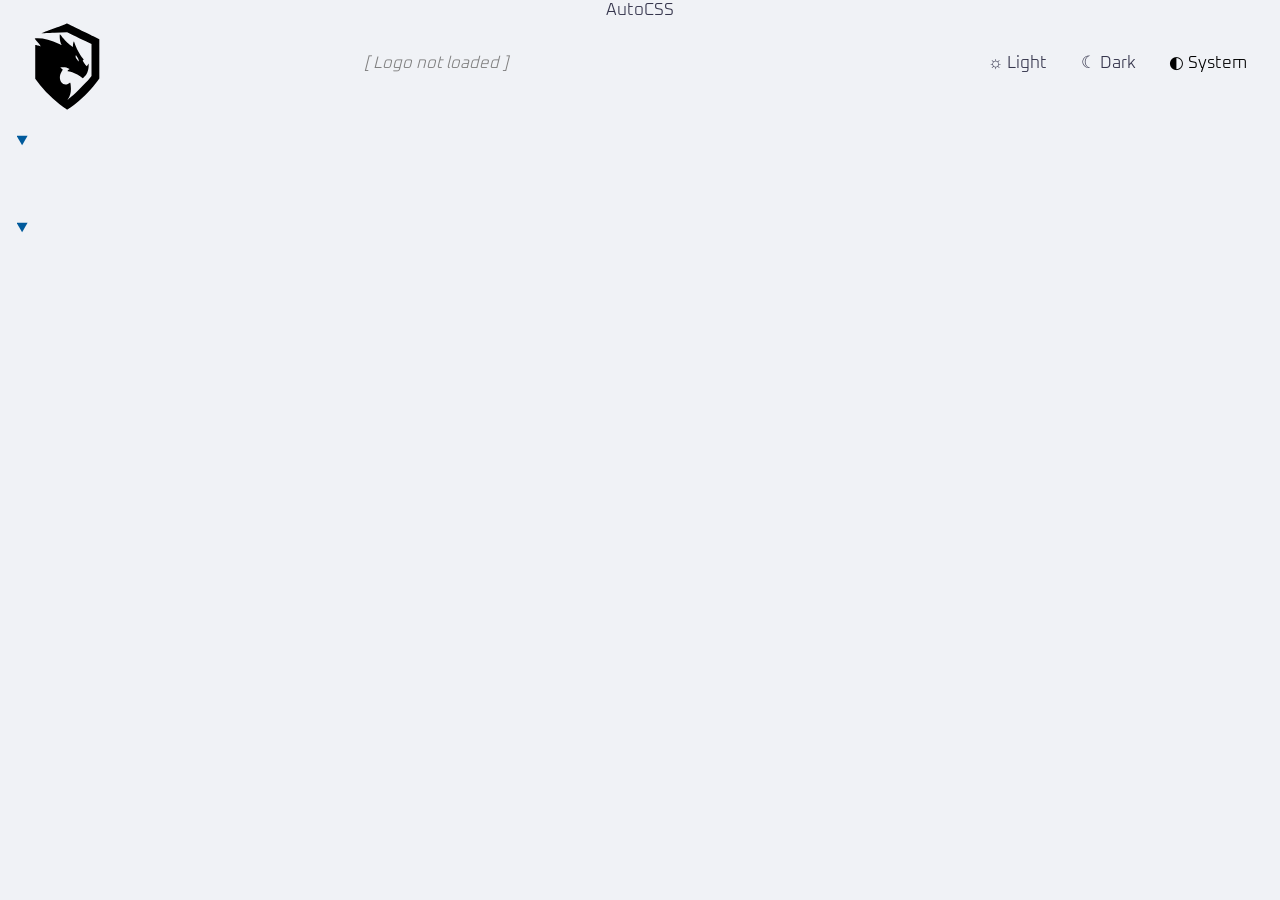
<file: index.html>
<!doctype html>
<html lang="en-us">

<head>
  <meta charset="UTF-8" />
  <meta http-equiv="X-UA-Compatible" content="IE=edge" />
  <meta name="viewport" content="width=device-width, initial-scale=1.0" />
  <meta name="author" content="D7460N" />
  <meta name="description" content="AutoCSS Architecture" />
  <meta name="robots" content="index, archive" />
  <meta name="color-scheme" content="dark light" />
  <link rel="canonical" href="https://autocss.com/" />
  <link rel="icon" type="image/svg+xml" href="./assets/images/brand/logo.svg" />
  <link rel="stylesheet" type="text/css" href="./assets/css/reset.css" />
  <link rel="stylesheet" type="text/css" href="./assets/css/fonts.css" />
  <link rel="stylesheet" type="text/css" href="./assets/css/color-scheme.css" />
  <link rel="stylesheet" type="text/css" href="./assets/css/color-theme-66ccff.css" />
  <!-- TEST (temporary): themes.css commented out to verify the color-scheme.css system-color fallback in light/dark.
       SUPERSEDED by color-theme-66ccff.css above (Phase-2 of the modular color system); themes.css kept for reference.
  <link rel="stylesheet" type="text/css" href="./assets/css/themes.css" />
  -->
  <link rel="stylesheet" type="text/css" href="./assets/css/layout.css" />
  <!-- TEST (temporary): transitions.css commented out for a clean light/dark demonstration.
  <link rel="stylesheet" type="text/css" href="./assets/css/transitions.css" />
  -->
  <link rel="stylesheet" type="text/css" href="./assets/css/inputs.css" />
  <link rel="stylesheet" type="text/css" href="./assets/css/media.css" />
  <link rel="stylesheet" type="text/css" href="./assets/css/typography.css" />
  <link rel="stylesheet" type="text/css" href="./assets/css/scrolling.css" />
  <link rel="stylesheet" type="text/css" href="./assets/css/a11y.css" />
  <link rel="stylesheet" type="text/css" href="./assets/css/forms.css" />
  <link rel="stylesheet" type="text/css" href="./assets/css/fallbacks.css" />
  <link rel="stylesheet" type="text/css" href="./assets/css/loading.css" />
  <title>AutoCSS</title>
</head>

<body>
  <app-container>
    <app-banner>AutoCSS</app-banner>
    <header>
      <app-logo></app-logo>
      <label>
        Layouts
        <input type="checkbox" checked />
      </label>
      <label aria-label="Light color scheme">
        &#9788; Light
        <input type="radio" aria-hidden="true" name="color-scheme" value="light" />
      </label>
      <label aria-label="Dark color scheme">
        &#9790; Dark
        <input type="radio" aria-hidden="true" name="color-scheme" value="dark" />
      </label>
      <label aria-label="System color scheme">
        &#9680; System
        <input type="radio" aria-hidden="true" name="color-scheme" value="system" checked />
      </label>
    </header>
    <nav>
      <details open>
        <summary></summary>
        <section>
          <label><input type="radio" aria-hidden="true" name="nav" /></label>
          <label><input type="radio" aria-hidden="true" name="nav" /></label>
        </section>
      </details>
      <details open>
        <summary></summary>
        <section>
          <label><input type="radio" aria-hidden="true" name="nav" /></label>
          <label><input type="radio" aria-hidden="true" name="nav" /></label>
          <label><input type="radio" aria-hidden="true" name="nav" /></label>
          <label><input type="radio" aria-hidden="true" name="nav" /></label>
          <label><input type="radio" aria-hidden="true" name="nav" /></label>
          <label><input type="radio" aria-hidden="true" name="nav" /></label>
          <label><input type="radio" aria-hidden="true" name="nav" /></label>
          <label><input type="radio" aria-hidden="true" name="nav" /></label>
          <label><input type="radio" aria-hidden="true" name="nav" /></label>
          <label><input type="radio" aria-hidden="true" name="nav" /></label>
        </section>
      </details>
    </nav>
    <main>
      <article>
        <h1></h1>
        <p></p>
        <section></section>
        <label role="button" aria-label="Add new item">
          <input type="checkbox" />
          New Item
          <svg viewBox="0 0 24 24" width="24" height="24" aria-hidden="true" focusable="false">
            <circle cx="12" cy="12" r="10" stroke="currentColor" stroke-width="2" fill="none" />
            <path d="M12 8v8m-4-4h8" stroke="currentColor" stroke-width="2" stroke-linecap="round" />
          </svg>
        </label>
        <hr />
        <input type="search" placeholder="Filter by name..." name="filter" />
        <ul aria-hidden="true">
          <li></li>
        </ul>
        <ul></ul>
      </article>
    </main>
    <aside>
      <h2 aria-live="polite">DETAILS</h2>
      <label role="button" aria-label="Close">
        <input type="checkbox" />
        &#10006;
      </label>
      <form>
        <fieldset></fieldset>
        <p aria-live="polite"></p>
        <small>Note: Ensure all fields are filled correctly before submitting.</small>
        <small>Note: All fields marked with * are required.</small>
        <label role="button" aria-label="Delete">
          Delete
          <input type="checkbox" />
        </label>
        <label role="button" aria-label="Reset">
          Reset
          <input type="checkbox" />
        </label>
        <label role="button" aria-label="Save">
          Save
          <input type="checkbox" />
        </label>
      </form>
    </aside>
    <footer>
      <app-legal></app-legal>
      <app-version></app-version>
    </footer>
    <app-banner></app-banner>
  </app-container>
  <!-- Content-level element pool (inert): non-tabular records clone real
       semantic elements from here by tag name; see inject.injectContentBlocks. -->
  <template><h1></h1><h2></h2><h3></h3><p></p><blockquote></blockquote></template>
  <script type="module" src="./assets/js/app.js"></script>
</body>

</html>
</file>
<file: assets/css/fonts.css>
@layer fonts {

/* MARK: FONTS
   Self-hosted Oxanium (zero third-party dependency).
   Static weights 200–800; paths relative to /assets/css/.
*/

@font-face {
  font-family: 'Oxanium-extra-light';
  src: url('../fonts/oxanium/Oxanium-ExtraLight.woff2') format('woff2'),
    url('../fonts/oxanium/Oxanium-ExtraLight.woff') format('woff'),
    url('../fonts/oxanium/Oxanium-ExtraLight.ttf') format('truetype');
  font-weight: 200;
  font-style: normal;
  font-display: swap;
}

@font-face {
  font-family: 'Oxanium-light';
  src: url('../fonts/oxanium/Oxanium-Light.woff2') format('woff2'),
    url('../fonts/oxanium/Oxanium-Light.woff') format('woff'),
    url('../fonts/oxanium/Oxanium-Light.ttf') format('truetype');
  font-weight: 300;
  font-style: normal;
  font-display: swap;
}

@font-face {
  font-family: 'Oxanium-regular';
  src: url('../fonts/oxanium/Oxanium-Regular.woff2') format('woff2'),
    url('../fonts/oxanium/Oxanium-Regular.woff') format('woff'),
    url('../fonts/oxanium/Oxanium-Regular.ttf') format('truetype');
  font-weight: 400;
  font-style: normal;
  font-display: swap;
}

@font-face {
  font-family: 'Oxanium-Medium';
  src: url('../fonts/oxanium/Oxanium-Medium.woff2') format('woff2'),
    url('../fonts/oxanium/Oxanium-Medium.woff') format('woff'),
    url('../fonts/oxanium/Oxanium-Medium.ttf') format('truetype');
  font-weight: 500;
  font-style: normal;
  font-display: swap;
}

@font-face {
  font-family: 'Oxanium-SemiBold';
  src: url('../fonts/oxanium/Oxanium-SemiBold.woff2') format('woff2'),
    url('../fonts/oxanium/Oxanium-SemiBold.woff') format('woff'),
    url('../fonts/oxanium/Oxanium-SemiBold.ttf') format('truetype');
  font-weight: 600;
  font-style: normal;
  font-display: swap;
}

@font-face {
  font-family: 'Oxanium-Bold';
  src: url('../fonts/oxanium/Oxanium-Bold.woff2') format('woff2'),
    url('../fonts/oxanium/Oxanium-Bold.woff') format('woff'),
    url('../fonts/oxanium/Oxanium-Bold.ttf') format('truetype');
  font-weight: 700;
  font-style: normal;
  font-display: swap;
}

@font-face {
  font-family: 'Oxanium-ExtraBold';
  src: url('../fonts/oxanium/Oxanium-ExtraBold.woff2') format('woff2'),
    url('../fonts/oxanium/Oxanium-ExtraBold.woff') format('woff'),
    url('../fonts/oxanium/Oxanium-ExtraBold.ttf') format('truetype');
  font-weight: 800;
  font-style: normal;
  font-display: swap;
}

} /* @layer fonts */
</file>
<file: assets/css/color-scheme.css>
/* MARK: COLOR-SCHEME — light/dark + system-adaptation GOVERNOR (modular color system, Part 1 of 2)

   Dependency-free, copy/paste-able, drop-in-anywhere. Link this ONE file in
   <head> and — with NO other CSS/JS — the page renders correctly in light,
   dark, high-contrast, forced-colors, and reduced-transparency, driven by the
   user's system/browser preferences. No id/class/data-* hooks; the only HTML
   touchpoints are the <link> and the <meta name="color-scheme">.

   It exposes a semantic fg/bg variable contract whose defaults are CSS SYSTEM
   COLORS, so a theme-less drop-in still looks right. Part 2 (color-theme-*.css)
   REASSIGNS the SAME variable names with a palette via light-dark(); Part 1 is
   palette-independent.

   @layer order (Rule 29): `color-scheme` (this file) is declared BEFORE
   `color-theme`, so a later color-theme-*.css layer (Part 2) overrides these
   system-color defaults, and any UNLAYERED author rule overrides both. Future
   developers can therefore override what this system does by default with no
   specificity fight and no hooks.

   NOTE (autocss migration, a LATER step — not this file's concern): while the
   existing themes.css is still present and UNLAYERED, its palette/`color-scheme`
   win over this layer, so adding this file does not change the app's look yet.
   The themes.css split + the index.html control + the JS persistence are
   separate steps.
*/

@layer color-scheme, color-theme;

@layer color-scheme {

  /* MARK: GOVERNOR
     Rule 19: the SYSTEM drives the scheme by default. Both light-dark() and CSS
     system colors key off `color-scheme`, so this single declaration makes the
     whole page follow the OS light/dark setting. Do NOT hard-default to dark.
  */
  :root {
    color-scheme: light dark;
  }

  /* MARK: COLOR-SCHEME CONTROL — absolute Light / Dark / System via pure :has()
     A three-state radio group (name="color-scheme") forces an ABSOLUTE scheme.
     The System radio matches NO override rule, so it falls through to `light
     dark` (OS-follow). No media-query flip, no matchMedia, no compare logic.
     `value` is a standard attribute (same as the nav radios), not data-*.
     DOM-AGNOSTIC: keyed off the GROUP (`input[name="color-scheme"]`) anchored at
     `:root`, NOT a wrapper like `header`, so the control can live anywhere in
     the page (the unique `name` is the scope). */
  :root:has(input[name="color-scheme"][value="light"]:checked) { color-scheme: light; }
  :root:has(input[name="color-scheme"][value="dark"]:checked)  { color-scheme: dark;  }
  /* System checked -> no rule matches -> stays `light dark` (OS-follow). */

  /* MARK: VARIABLE CONTRACT — semantic fg/bg, each defaulting to a CSS SYSTEM
     COLOR (CSS Color 4 system keywords). They auto-adapt to the active
     color-scheme AND to forced-colors, so a theme-less drop-in + high-contrast +
     forced-colors all work for free. Part 2 reassigns these SAME names via
     light-dark() in the `color-theme` layer.

     System-color keywords used (most devs don't know these exist — documented):
       Canvas       = default page background
       CanvasText   = default text on Canvas
       LinkText     = unvisited link text
       ActiveText   = link text while being activated (hover/active)
       AccentColor  = the user/OS accent color (pairs with AccentColorText)
       GrayText     = disabled / dimmed text
       ButtonFace   = default push-button / control surface
       Field        = text input / textarea surface
       Highlight    = selection / highlighted surface (pairs with HighlightText)
  */
  :root {
    /* Foreground */
    --fg:            CanvasText;       /* body text on Canvas */
    --fg-link:       var(--fg-accent); /* links share the accent hue */
    --fg-link-hover: ActiveText;       /* link hover/active */
    --fg-accent:     AccentColor;      /* accent / emphasis hue */
    --fg-emphasis:   var(--fg-accent); /* emphasis === accent hue */
    --fg-disabled:   GrayText;         /* disabled text */
    --fg-muted:      GrayText;         /* secondary / muted text */

    /* Background (mirrors foreground) */
    --bg:            Canvas;           /* page background */
    --bg-link:       Canvas;           /* surface behind links = the canvas */
    --bg-link-hover: Canvas;           /* (Part 2 may add a hover tint) */
    --bg-accent:     AccentColor;      /* accent surface (alt: Highlight) */
    --bg-emphasis:   var(--bg-accent); /* emphasis surface === accent surface */
    --bg-selected:   rgb(from AccentColor r g b / 5%); /* selected/checked surface = 5% accent */
    --bg-hover:      rgb(from AccentColor r g b / 5%); /* hover surface = 5% accent */
    --bg-disabled:   ButtonFace;       /* disabled control surface (alt: Field) */
    --bg-muted:      ButtonFace;       /* muted panel surface */
    --bg-panel:      rgb(from currentColor r g b / 5%); /* region surface (header/main/aside/footer) = 5% of text; Part 2 overrides with % accent */
    --bg-grd:        linear-gradient(180deg, rgb(from currentColor r g b / 8%) 0%, rgb(from currentColor r g b / 2%) 100%); /* app-container backdrop = currentColor transparency stops; Part 2 overrides with accent-based stops */

    /* Focus ring — same accent hue as --fg-accent so the keyboard-focus
       indicator always tracks the theme accent. Forced-colors swaps it to
       Highlight (see the forced-colors block). Part 2 derives it from the SAME
       single theme hex as the accent.
       NOTE: only the COLOR token is built in Part 1. The label-level
       :focus-visible PAINT, the A/B primitive choice, and making the
       state-machine inputs keyboard-focusable are DEFERRED — see the foot of
       this file. */
    --outline:       AccentColor;
  }

  /* MARK: FOUNDATION — make a bare drop-in visible, sourced from the contract.
     (In autocss these live in the low-priority `color-scheme` layer, so the
     still-unlayered themes.css palette wins = visual parity; standalone, with no
     theme, these paint the system-color defaults.)
  */
  :root,
  body {
    background-color: var(--bg);
    color: var(--fg);
  }

  body {
    accent-color: var(--fg-accent); /* native checkbox/radio/range/progress tint */
  }

  :any-link {
    color: var(--fg-link);
  }

  :any-link:hover {
    color: var(--fg-link-hover);
  }

  ::selection {
    background-color: var(--bg-accent);
    color: var(--bg); /* Part 2 supplies an explicit on-accent text color */
  }

  /* Region surfaces — a subtle tint so a theme-less drop-in still reads as
     distinct panels. Default = 5% of the text color (currentColor); Part 2
     overrides --bg-panel with a % of the accent hue (from the theme file's own
     base color). nav is intentionally excluded (it stays transparent). */
  header,
  main,
  aside,
  footer {
    background-color: var(--bg-panel);
  }

  /* app-container backdrop gradient — visible through the grid gaps + the
     transparent nav. Default = currentColor transparency stops so a theme-less
     drop-in still has depth; Part 2 overrides --bg-grd with accent-based stops. */
  app-container {
    background: var(--bg-grd);
  }

  /* COLOR-SCHEME CONTROL paint — this governor owns ITS OWN control's selected/
     hover surfaces (scoped to input[name="color-scheme"], DOM-agnostic so the
     control can live anywhere). It does NOT paint other app controls (nav, data
     rows, buttons) — those are consumer rules in layout.css/forms.css reading the
     same --bg-hover/--bg-selected tokens. Glyphs + text live in the markup. */
  label:has(> input[name="color-scheme"]):hover {
    background-color: var(--bg-hover);
    color: var(--fg-emphasis);
  }
  label:has(> input[name="color-scheme"]:checked) {
    background-color: var(--bg-selected);
    color: var(--fg-emphasis);
  }

  /* MARK: SYSTEM PREFERENCE DETECTION (all four) */

  /* forced-colors (e.g. Windows High Contrast): the OS forces its own palette.
     We already use system-color keywords (which the forced palette maps), so we
     only re-pin the accent/outline to forced-palette colors. NEVER override with
     hard colors; keep non-color cues intact. */
  @media (forced-colors: active) {
    :root {
      --fg-accent: Highlight;
      --bg-accent: Highlight;
      --outline:   Highlight;
    }
  }

  /* prefers-contrast: more -> snap to pure system colors, stop dimming. */
  @media (prefers-contrast: more) {
    :root {
      --fg:        CanvasText;
      --bg:        Canvas;
      --fg-muted:  CanvasText; /* muted text no longer dimmed */
      --fg-accent: Highlight;
      --outline:   Highlight;
    }
  }

  /* prefers-contrast: less -> soften. */
  @media (prefers-contrast: less) {
    :root {
      --fg-muted: GrayText;
    }
  }

  /* prefers-reduced-transparency: collapse any alpha/translucency to solid.
     Part-1 defaults are already solid system colors; this block is where Part-2
     palettes that carry alpha must collapse to their solid equivalents. */
  @media (prefers-reduced-transparency: reduce) {
    :root {
      --bg: Canvas;
      --fg: CanvasText;
      --bg-selected: Highlight;  /* collapse the 5% accent tint -> solid selection */
      --bg-hover:    ButtonFace; /* collapse the 5% accent tint -> solid control  */
      --bg-panel:    ButtonFace; /* collapse the 5% panel tint -> solid panel     */
    }
  }
}

/* ============================================================================
   DEFERRED — user-postponed 2026-06-15; documented here so it can be resumed
   with full context. NOT built in this file yet:

   FOCUS / KEYBOARD-NAVIGATION INDICATOR (WCAG 2.4.7 & 2.4.11). The accent-hued
   color token `--outline` (above) is the only Part-1 piece in place. Still to do:
   (1) LABEL-level paint: `label:has(> input:focus-visible) { ...var(--outline) }`
       — keyboard-only (nothing on mouse :focus). A <label> is NOT in the tab
       order; keyboard focus lands on the nested <input>, so the indicator is
       painted on the LABEL via :has().
   (2) PRIMITIVE choice (decide with the Part-2/effects research — anchor
       positioning, @property, clip-path/border-image/conic-gradients,
       @view-transition/scroll-driven animation):
         OPTION A = standalone transformable layer (pseudo-element / anchor-
           positioned element) painted from --outline; needs a REAL `outline`
           fallback in @media (forced-colors: active). Unlocks tech-corner
           brackets, independent isometric transforms, a traveling indicator.
         OPTION B = CSS `outline` on the label; survives forced-colors natively;
           continuous per-element stroke only.
   (3) Make the state-machine <input>s VISUALLY HIDDEN but KEYBOARD-FOCUSABLE
       (NOT display:none / visibility:hidden, which drop them from the tab order)
       and decide SCOPE — the Light/Dark/System control only, or the global nav
       too. Today these inputs are `display:none` + `aria-hidden="true"`
       (layout.css), so nothing is keyboard-focusable yet. Reconcile with the
       EXISTING a11y.css :focus-visible outline (already accent-hued via --accent)
       so the two do not duplicate.
   ============================================================================ */
</file>
<file: assets/css/color-theme-66ccff.css>
/* MARK: COLOR-THEME 66ccff — dhcp BLUE palette (modular color system, Part 2 of 2)

   Part 2 of the modular color system. Contents are ONLY variable OVERRIDES of the
   Part-1 contract names declared in color-scheme.css (plus a few theme-only tokens
   that have no system-color equivalent: status, form surfaces, decoration).

   Filename `color-theme-<hex>.css` where <hex> = the 6-digit sRGB hex of the base
   color (dhcp blue #66ccff). Colors are authored in OKLCH so the whole palette
   derives from the one base hue; alpha is baked per token.

   Override mechanism = NATURAL CSS CASCADE + @layer: color-scheme.css declares
   `@layer color-scheme, color-theme`, and this file writes into the LATER
   `color-theme` layer, so these values win over the Part-1 system-color defaults.
   Remove this file -> the page falls back to Part-1 system colors. Swap themes by
   swapping which color-theme-*.css is linked (after color-scheme.css).

   Values are the exact sRGB->OKLCH conversion of dhcp's palette (the look
   reference); previously carried in themes.css (kept for reference, no longer
   linked).
*/

@layer color-theme {
  :root {
    /* === ACCENT — the single base hue (dhcp #66ccff family) === */
    --fg-accent:   light-dark(oklch(45.98% 0.129 249.65), oklch(80.39% 0.1192 232.69));

    /* === FOREGROUND === */
    --fg:          light-dark(oklch(34.31% 0.04 284.09),        oklch(100% 0 89.88 / 0.6));
    --fg-emphasis: light-dark(oklch(0% 0 0),                    oklch(100% 0 89.88));
    --fg-muted:    light-dark(oklch(0% 0 0 / 0.5),              oklch(100% 0 89.88 / 0.5));
    --fg-link:     light-dark(oklch(38.5% 0.1956 272.38 / 0.5), oklch(80.39% 0.1192 232.69 / 0.5));

    /* === BACKGROUND === */
    --bg:          light-dark(oklch(96% 0.006 271.08),  oklch(19.15% 0.0062 271.08));
    --bg-panel:    oklch(from var(--fg-accent) l c h / 0.05);  /* region surface = 5% accent (overrides the 5%-currentColor default) */
    --bg-accent:   oklch(75.76% 0.1471 234.34 / 0.5);
    --bg-hover:    oklch(from var(--fg-accent) l c h / 0.1);  /* hover surface (rows + buttons resting) */
    --bg-selected: oklch(from var(--fg-accent) l c h / 0.05);  /* selected surface (rows + buttons hover) */

    /* === FOCUS === */
    --outline:     var(--fg-accent);

    /* === STATUS — theme-only; no CSS system-color equivalent === */
    --error-soft:   oklch(62.8% 0.2577 29.23 / 0.2);
    --error-strong: oklch(62.8% 0.2577 29.23 / 0.4);
    --success:      oklch(86.64% 0.2948 142.5);

    /* === FORM SURFACES — theme-only component tokens === */
    --input-bg:     oklch(0% 0 0 / 0.1);
    --input-border: oklch(100% 0 89.88 / 0.1);

    /* === DECORATION — theme-only (consumed by layout.css / typography.css) === */
    --txt-shadow: light-dark(-1px 1px 0 oklch(100% 0 89.88 / 0.3), -1px 1px oklch(0% 0 0));
    --bg-grd: linear-gradient(180deg,
        oklch(from var(--fg-accent) l c h / 0.2) 0%,
        oklch(from var(--fg-accent) l c h / 0.05) 100%);
  }
}
</file>
<file: assets/css/themes.css>
@layer themes {

/* MARK: THEMES
   Color model: oklch() + light-dark(), alpha baked into each color.
   Values are the exact sRGB->OKLCH conversion of dhcp's palette (look reference).
   light-dark(LIGHT, DARK). The light/dark MECHANISM (color-scheme + the
   Light/Dark/System control) now lives in color-scheme.css; this file supplies
   only the PALETTE tokens, which re-resolve from whatever color-scheme the
   governor sets.
*/

:root {
  accent-color: light-dark(oklch(45.98% 0.129 249.65), oklch(80.39% 0.1192 232.69));

  /* Backgrounds */
  --bg: light-dark(oklch(0% 0 0 / 0.8), oklch(19.15% 0.0062 271.08));
  --bg-02: light-dark(oklch(0% 0 0 / 0.5), oklch(30.59% 0.0164 229.59));
  --bg-panel: light-dark(oklch(100% 0 89.88 / 0.2), oklch(100% 0 89.88 / 0.05));
  --bg-active: light-dark(oklch(100% 0 89.88 / 0.2), oklch(100% 0 89.88 / 0.05));
  --bg-accent: oklch(75.76% 0.1471 234.34 / 0.5);
  --bg-grd: light-dark(
      linear-gradient(180deg, oklch(100% 0 89.88 / 0.7) 0, oklch(100% 0 89.88 / 0.4) 100%),
      linear-gradient(180deg, oklch(38.15% 0.0304 230.17 / 0.9) 0, oklch(17.57% 0.0234 272.1) 100%));

  /* Text */
  --txt: light-dark(oklch(34.31% 0.04 284.09), oklch(100% 0 89.88 / 0.6));
  --txt-active: light-dark(oklch(0% 0 0), oklch(100% 0 89.88));
  --txt-link: light-dark(oklch(38.5% 0.1956 272.38 / 0.5), oklch(80.39% 0.1192 232.69 / 0.5));
  --txt-muted: light-dark(oklch(0% 0 0 / 0.5), oklch(100% 0 89.88 / 0.5));
  --txt-shadow: light-dark(-1px 1px 0 oklch(100% 0 89.88 / 0.3), -1px 1px oklch(0% 0 0));

  /* Accents */
  --accent: light-dark(oklch(80.39% 0.1192 232.69), oklch(45.98% 0.129 249.65));
  --accent2: oklch(75.76% 0.1471 234.34);
  --brand: oklch(80.39% 0.1192 232.69);

  /* Component colors (theme-invariant; exact oklch of dhcp's forms.css palette) */
  --txt-strong: light-dark(oklch(34.31% 0.04 284.09), oklch(100% 0 89.88));
  --button-bg: oklch(80.39% 0.1192 232.69 / 0.1);
  --button-bg-hover: oklch(80.39% 0.1192 232.69 / 0.25);
  --input-bg: oklch(0% 0 0 / 0.1);
  --input-border: oklch(100% 0 89.88 / 0.1);
  --error-soft: oklch(62.8% 0.2577 29.23 / 0.2);
  --error-strong: oklch(62.8% 0.2577 29.23 / 0.4);
  --success: oklch(86.64% 0.2948 142.5);
}

/* MARK: LOOK/FEEL
*/
body {
  background-color: var(--bg);
  color: var(--txt);

  &::before {
    content: "";
    position: fixed;
    top: 0;
    left: 0;
    right: 0;
    height: 100dvh;
    background-attachment: initial;
    background-color: transparent;
    background-image: url('../images/app/ui/pattern.png');
    background-size: 4.6875rem;
    background-repeat: repeat;
    z-index: -5;
  }
}

html::before {
  content: "";
  position: fixed;
  top: 0;
  left: 0;
  right: 0;
  height: 100dvh;
  z-index: -5;
  background: var(--bg-grd);
}

/* MARK: ALL PANELS
*/
app-container > * {
  background-color: var(--bg-panel);
}

[role="button"],
button {
  --bg-panel: oklch(100% 0 89.88 / 0.1);
}

/* MARK: FORMS
*/
form fieldset label:focus {
  color: var(--txt-active);
}

} /* @layer themes */
</file>
<file: assets/css/layout.css>
@layer layout {

/* MARK: LAYOUT | Vertical
*/
:root {
  --app-container-grid-template-rows: auto auto auto 1fr auto auto;
  /* auto auto 1fr minmax(1rem, 7rem) minmax(1rem, 7rem); */
  --border-radius: 0.3em;
  --nav-justify-content: start;
  --nav-border-radius: var(--border-radius) var(--border-radius) 0 0;
  --main-margin-block: -1rem 0;
  --main-margin-inline: 1rem;
  --main-border-radius: 0 0.3rem 0.3rem 0.3rem;
  --tab-grid-auto-flow: column;
  --sub-header-display: none;
  --grid-gap: 1rem;
  --aside-display: none;
}

/* MARK: LAYOUT | Vertical SMALL SCREENS
*/
@media (width <=400px) {
  :root {
    --nav-justify-content: auto;
    --nav-border-radius: var(--border-radius);
    --tab-grid-auto-flow: column;
    --main-border-radius: var(--border-radius);
  }
}

/*  MARK: LAYOUT | Horizontal
*/
@media (width >=600px) {
  :root:has(header label:nth-of-type(1) input:checked) {
    --app-container-grid-template-columns: 12rem 1fr 0;
    /* --app-container-grid-template-columns: 12rem 1fr 15rem; */
    --app-container-grid-template-rows: auto auto 1fr auto auto;
    --nav-border-radius: var(--border-radius) 0 0 var(--border-radius);
    --nav-justify-content: auto;
    --main-margin-inline: -1rem 0;
    --main-margin-block: 0 0;
    --main-resize-h: horizontal;
    --main-border-radius: var(--border-radius);
    --aside-resize-v: vertical;
    --tab-grid-auto-flow: row;
    --sub-header-display: grid;
    /* --grid-row-span: span 2; */
    --aside-display: grid;
  }
}





[hidden] {
  display: none;
}





/* MARK: WRAPPER --------------------------------------------
*/
app-container {
  container-type: inline-size;
  container-name: app-container;

  display: grid;
  grid-template-rows: var(--app-container-grid-template-rows);
  grid-template-columns: var(--app-container-grid-template-columns);
  gap: var(--grid-gap);
  height: 100dvh;
  /*
	doc:
	Push HEADER/FOOTER to the top/bottom of viewport
	Use DVH: https://twitter.com/stackblitz/status/1682403409792495617
		 https://dvh.stackblitz.io/
		 https://stackblitz.com/edit/dvh?file=style.css
	*/
  overflow: hidden;

  /* 3 columns when <aside><fieldset> is not empty */
  &:has(aside form fieldset:not(:empty)) {
    --app-container-grid-template-columns: 12rem 60% 1fr;
    /* --app-container-grid-template-columns: 12rem 1fr minmax(min-content, 1fr); */
    /* --app-container-grid-template-columns: 12rem auto minmax(min(10rem, 100%), 1fr); */
    grid-template-columns: var(--app-container-grid-template-columns);
    /* Gold
                            12rem minmax(min(10rem, 100%), auto) minmax(min(10rem, 100%), 1fr)
    grid-template-columns: 12rem auto minmax(min(10rem, 100%), 1fr); */

    /* --min: 30ch;

  display: grid;
  grid-template-columns: repeat(auto-fit, minmax(min(100%, var(--min)), 1fr));
  } */

    &:has(aside form fieldset:not(:empty)) main {
      margin-inline-end: 0;
    }
  }

  /* Region panel backgrounds (header/main/aside/footer) are declared in
     color-scheme.css (default = % currentColor; Part 2 = % accent) — a color
     concern, not layout. (The old `app-container > *` rule here was nested inside
     `app-container`, so it resolved to `app-container app-container > *` and never
     matched — which is why the panels were not painting.) */





  /* MARK: APP-BANNER
*/
  app-banner {
    display: grid;
    grid-auto-flow: column;
    grid-column: 1 / -1;
    user-select: none;
    text-align: center;
    overflow: hidden;

    p {
      display: none;
      margin: 0;
      padding: 0.3rem;
      font-size: 75%;
    }

    p:not(:empty) {
      display: block;
    }
  }





  /* MARK: HEADER --------------------------------------------
*/
  header {
    display: grid;
    grid-template-columns: 1fr auto auto;
    grid-auto-flow: column;
    grid-column: 1 / -1;
    user-select: none;
    border-radius: var(--border-radius);
    margin-inline: 1rem;
    align-items: center;
    overflow: hidden;
    align-items: center;

    app-logo {
      padding: 1rem;
      margin-inline-start: 5rem;
      color: var(--fg-emphasis);

      &::before {
        content: '';
        display: block;
        width: 6em;
        height: 6em;
        background-color: currentColor;
        mask-image: url(../images/brand/logo.svg);
        mask-repeat: no-repeat;
        mask-position: center;
        mask-size: contain;
        -webkit-mask-image: url(../images/brand/logo.svg);
        -webkit-mask-repeat: no-repeat;
        -webkit-mask-position: center;
        -webkit-mask-size: contain;
        position: absolute;
        inset-block-start: 1em;
        inset-inline-start: 1em;
      }
    }

    label {
      grid-template-columns: auto 1fr;
      padding: 1rem;
      cursor: pointer;

      /* The color-scheme control's hover/selected paint lives in color-scheme.css
         (scoped to input[name="color-scheme"]) — a color concern, not layout. */

      &:first-of-type {
        display: none;
      }

      /* a11y (#101): visually hidden but FOCUSABLE (color-scheme radios).
         Reused from forms.css legend. NOT display:none. */
      input {
        position: absolute;
        width: 1px;
        height: 1px;
        padding: 0;
        margin: -1px;
        overflow: hidden;
        clip: rect(0 0 0 0);
        white-space: nowrap;
        border: 0;
      }
    }

    app-user {
      padding: 1rem;
    }
  }





  /* MARK: NAV --------------------------------------------
*/
  nav {
    display: grid;
    gap: 1rem;
    grid-template-rows: auto 1fr;
    user-select: none;
    justify-content: var(--nav-justify-content);
    margin-inline-start: 1rem;
    align-content: start;
    background-color: transparent;
    overflow: hidden;

    details {
      display: grid;
      grid-template-rows: auto 1fr;
      overflow: hidden;

      &:first-of-type {
        margin-block-start: 1rem;
      }

      summary {
        font-family: Oxanium-SemiBold, sans-serif;
        letter-spacing: 0.0625rem;
        color: var(--fg-emphasis);
        text-wrap: pretty;
        padding-inline: 1rem;
        padding-block: 0.5rem;
        padding-inline-start: 0;
      }

      section {
        display: grid;
        grid-template-rows: repeat(auto-fit, minmax(0, 1fr));
        overflow: overlay;
        position: relative;
        align-content: start;

        label {
          display: grid;
          grid-template-columns: auto 1fr;
          border-radius: var(--nav-border-radius);
          padding-inline: 1rem;
          padding-block: 0.5rem;
          cursor: pointer;
          user-select: none;

          &:hover,
          &:has(> input:checked) {
            background-color: var(--bg-selected);
            color: var(--fg-emphasis);
            cursor: pointer;
          }

          /* a11y (#101): visually hidden but FOCUSABLE — keeps the native radio
             in the tab order + a11y tree. Reused verbatim from forms.css legend.
             NOT display:none (which drops keyboard/AT access). */
          input {
            position: absolute;
            width: 1px;
            height: 1px;
            padding: 0;
            margin: -1px;
            overflow: hidden;
            clip: rect(0 0 0 0);
            white-space: nowrap;
            border: 0;
          }
        }
      }
    }
  }





  /* MARK: BUTTONS
*/
  button,
  [role="button"] {
    --bg-panel-opacity: 0.1;

    display: inline-grid;
    padding-inline: 1rem;
    padding-block: .5rem;
    width: fit-content;
    user-select: none;
    cursor: pointer;
    border: none;
    background-color: var(--bg-hover);
    color: inherit;
    align-items: center;
    justify-items: center;
    text-align: center;
    border-radius: var(--border-radius);
    margin-block-end: 1rem;
    font-family: inherit;
    font-size: 100%;

    &:hover {
      background-color: var(--bg-selected);
      color: var(--fg-emphasis);
    }

    /* a11y (#101): form-action checkbox visually hidden but FOCUSABLE.
       role="button" retained (base styles + form CSS validation depend on it).
       Reused from forms.css legend. NOT display:none. */
    input[type="checkbox"] {
      position: absolute;
      width: 1px;
      height: 1px;
      padding: 0;
      margin: -1px;
      overflow: hidden;
      clip: rect(0 0 0 0);
      white-space: nowrap;
      border: 0;
    }
  }





  /* MARK: MAIN --------------------------------------------
*/
  main {
    display: grid;
    grid-row: var(--grid-row-span);
    margin-block: var(--main-margin-block);
    margin-inline: var(--main-margin-inline);
    border-radius: var(--main-border-radius);
    overflow: hidden;
    align-content: start;
    min-width: 20rem;

    &:has(~ aside fieldset:not(:empty)) {
      /* resize: horizontal; */
      /* Show when <aside><fieldset> is not empty */
    }





    /* MARK:ARTICLE --------------------------------------------
  */
    article {
      display: none;
      /* Hide by default */
      align-content: start;
      overflow: hidden;

      &:has(h1:not(:empty)) {
        display: grid;
        /* Show when not empty */
      }

      &:has(section > :not(:empty)) {
        display: grid;
        /* Also show for non-tabular content-only records */
      }

      input[type="search"] {
        display: none;
        /* Hide by default */

        &:not(:empty) {
          display: grid;
          /* Show when not empty */
        }

        &:not(:placeholder-shown) {
          display: grid;
          /* Show when not empty */
        }
      }

      hr {
        margin-block: 1rem;
        background-color: transparent;
        height: 0;
        border-block-start: solid .125rem rgba(0, 0, 0, 0.3);
        border-block-end-color: rgba(255, 255, 255, 0.2);
        border-inline: none;
      }

      button,
      [role="button"] {
        display: grid;
        grid-template-columns: auto auto;
        gap: 1rem;
        align-items: center;
        justify-items: center;
        position: absolute;
        align-self: start;
        justify-self: end;
        margin: 1rem;

        &:hover {
          color: var(--fg-emphasis);
        }
      }

      p {
        display: none;
        /* Hide by default */
        margin-inline: 1rem;

        &:not(:empty) {
          display: grid;
          /* Show when not empty */
        }
      }

      section {
        display: none;
        /* Hide by default */
        align-content: start;

        &:has(> :not(:empty)) {
          display: grid;
          /* Show when it holds real content */
        }

        > :empty {
          display: none;
          /* Emptied/surplus blocks stay hidden */
        }

        > :not(:empty) {
          margin-inline: 1rem;
          /* Align with the article's other content */
        }
      }

      select {
        display: none;
        /* Hide by default */
        margin-inline: 1rem;

        &:has(option:not(:empty)) {
          display: grid;
          /* Show when not empty */
        }
      }

      ul {
        display: none;
        /* Hide by default */
        list-style-type: none;
        grid-auto-flow: row;
        letter-spacing: 0.0625rem;

        &:has(li:not(:empty)) {
          display: grid;
          /* Show when not empty */
        }

        li {
          display: grid;
          grid-template-columns: repeat(auto-fit, minmax(min(1rem), 1fr));
          gap: 1rem;

          label {
            padding: 0.5rem;
            word-break: break-all;
            text-wrap: pretty;

            &:first-child {
              padding-inline-start: 1rem;
            }

            &:last-child {
              padding-inline-end: 1rem;
            }
          }
        }
      }





      /* UL TABLE HEADER */
      ul[aria-hidden="true"] {
        align-content: start;
        font-family: Oxanium-Medium, sans-serif;
        color: var(--fg-emphasis);

        li {
          &:first-child {
            padding-inline-start: 1rem;
          }

          &:last-child {
            padding-inline-end: 1rem;
          }
        }

        /* MARK: UL TABLE BODY --------------------------------------------
      */
        & + ul {
          overflow: overlay;
          position: relative;
          align-content: start;

          li {
            display: grid;
            grid-template-columns: 1fr;
            cursor: pointer;

            &:hover {
              background-color: var(--bg-hover);
              color: var(--fg-emphasis);
            }

            /* Active/checked state */
            &:has(input:checked) {
              background-color: var(--bg-selected);
              color: var(--fg-emphasis);
            }

            /* Spinner visible when selected */
            &:has(input:checked) load-data {
              display: grid;
            }

            label {
              display: none;
              /* Hide by default */
              /* https://www.youtube.com/watch?v=EeM5wnhO9iI */
              grid-template-columns: repeat(auto-fit, minmax(min(1rem), 1fr));
              gap: 1rem;
              cursor: pointer;
              word-break: break-word;
              text-wrap: pretty;
              align-items: center;

              &:not(:empty) {
                display: grid;
                /* Show when not empty */
              }

              &:first-child {
                padding-inline-start: 1rem;
              }

              &:last-child {
                padding-inline-end: 1rem;
              }

              > * {
                overflow: hidden;
                text-overflow: ellipsis;
                white-space: nowrap;
              }
            }
          }
        }
      }
    }
  }





  /* MARK: ASIDE --------------------------------------------
*/
  aside {
    /* Hidden by default using width also, app-container: grid-template-columns: auto 1fr 0;*/
    overflow: hidden;
    position: relative;
    align-content: start;
    border-radius: var(--border-radius);
    margin-inline-end: 1rem;
    min-width: 12rem;

    &:has(form fieldset:not(:empty)) {
      display: grid;
      /* Show when not empty */
      grid-template-rows: auto 1fr;
    }

    form {
      display: grid;
      grid-template-columns: 1fr;
      grid-template-rows: auto 1fr auto auto;
      gap: 1rem;
      position: relative;
      justify-content: start;

      small {
        align-self: end;
      }
    }
  }

  br {
    display: block;
    margin: 0.5rem;
  }


  button,
  [role="button"] {
    cursor: pointer;
    user-select: none;
    position: absolute;
    align-self: start;
    justify-self: end;
    margin-block-start: 1rem;
    margin-inline-end: 1rem;
    padding: 0.5rem;

    /* a11y (#101): form-action checkbox visually hidden but FOCUSABLE.
       role="button" retained (base styles + form CSS validation depend on it).
       Reused from forms.css legend. NOT display:none. */
    input[type="checkbox"] {
      position: absolute;
      width: 1px;
      height: 1px;
      padding: 0;
      margin: -1px;
      overflow: hidden;
      clip: rect(0 0 0 0);
      white-space: nowrap;
      border: 0;
    }
  }

  [role="button"][aria-label="Delete"] {
    align-self: end;
    justify-self: end;
    margin-inline-start: 1rem;
    background-color: var(--error-soft);

    &:hover {
      background-color: var(--error-strong);
    }
  }

  [aria-label="Reset"] {
    justify-self: center;
    align-self: end;
  }

  [aria-label="Save"] {
    position: absolute;
    justify-self: start;
    align-self: end;
    margin-inline-start: 1rem;
  }


  /* MARK: FOOTER --------------------------------------------
*/
  footer {
    display: grid;
    grid-template-columns: 1fr auto;
    grid-auto-flow: column;
    grid-column: 1 / -1;
    user-select: none;
    border-radius: var(--border-radius);
    align-items: center;
    margin-inline: 1rem;
    overflow: hidden;

    powered-by,
    app-version {
      padding: 1rem;
    }
  }
}

@container app-container (width > 50rem) {
  :is(h1, h2, h3, h4) {
    padding: 2rem;
  }
}

fieldset {
  display: grid;
  overflow: auto;
  border: none;
  margin: 0;
  padding: 0;
}

/* MARK: BACKGROUND DECORATION
   Relocated from themes.css (Part-2 color-theme files are variable-overrides only).
   The full-bleed pattern + gradient that give the app its dhcp look; the gradient
   value comes from the theme token --bg-grd. */
body::before {
  content: "";
  position: fixed;
  top: 0;
  left: 0;
  right: 0;
  height: 100dvh;
  background-color: transparent;
  background-image: url('../images/app/ui/pattern.png');
  background-size: 4.6875rem;
  background-repeat: repeat;
  z-index: -5;
}

html::before {
  content: "";
  position: fixed;
  top: 0;
  left: 0;
  right: 0;
  height: 100dvh;
  z-index: -5;
  background: var(--bg-grd);
}

} /* @layer layout */
</file>
<file: assets/css/transitions.css>
/* MARK: TRANSITIONS
*/

:root {
  --transition-property: display, color, display, opacity, visibility, background, background-color, border-color;
  --transition-timing-function: ease-in;
  --transition-duration: 500ms;

  scroll-behavior: smooth;

  /* https://html-css-tip-of-the-week.netlify.app/tip/interpolate-size/ */
  /* https://12daysofweb.dev/2024/calc-size-and-interpolate-size/ */
  interpolate-size: allow-keywords;
}

* {
  transition-property: var(--transition-property);
  transition-timing-function: var(--transition-timing-function);
  transition-duration: var(--transition-duration);

  transition-behavior: allow-discrete;
}

/* Accessibility feature */
@media (prefers-reduced-motion) {
  * {
    transition-duration: 0ms;
  }
}

/* https://adactio.com/journal/21896 */
/* https://webkit.org/blog/7551/responsive-design-for-motion/ */
@media (prefers-reduced-motion: no-preference) {

  /* https://webkit.org/blog/16967/two-lines-of-cross-document-view-transitions-code-you-can-use-on-every-website-today/ */
  @view-transition {
    navigation: auto;
  }
}

/* https://www.bram.us/2025/01/29/view-transitions-page-interactivity/ */
@layer view-transitions {

  /* Don't capture the root, allowing pointer interaction while elements are animating */
  @layer no-root {
    :root {
      view-transition-name: none;
    }

    ::view-transition {
      pointer-events: none;
    }
  }
}

@starting-style {
  * {
    visibility: hidden;
    opacity: 0;
  }
}

main article ul:last-of-type {
  overflow-x: auto;
  scroll-snap-type: y mandatory;

  > * {
    grid-template-columns: auto;
    scroll-snap-align: start;
  }
}
</file>
<file: assets/css/inputs.css>
@layer inputs {

/* MARK: INPUTS
*/

/* https://drafts.csswg.org/selectors-4/#typedef-forgiving-selector-list
- Forgiving selector list
- Specificity == 0 */
:where(button,
  input,
  select,
  textarea) {
  font-family: inherit;
  font-size: inherit;
  letter-spacing: inherit;
  word-spacing: inherit;
  color: currentColor;
}

} /* @layer inputs */
</file>
<file: assets/css/media.css>
@layer media {

/* MARK: MEDIA
*/

/* https://drafts.csswg.org/selectors-4/#typedef-forgiving-selector-list
- Forgiving selector list
- Specificity == 0
- Allows easy override */
:where(img,
  picture,
  video,
  canvas,
  svg) {
  display: block;
  max-inline-size: 100%;
}

} /* @layer media */
</file>
<file: assets/css/typography.css>
@layer typography {

/* MARK: TYPOGRAPHY
*/

:root {
  --font-family: 'Oxanium-light', sans-serif;
  --font-size: clamp(1rem, 1.3cqi, 1.3rem);
  --line-height: 1.5;
  --letter-spacing: 0.05rem;

  font-family: var(--font-family);
  font-size: var(--font-size);
  text-shadow: var(--txt-shadow);
}

/* https://moderncss.dev/modern-css-for-dynamic-component-based-architecture/ */
/* Baseline for default links */
a:not([class]) {
  /* Relatively sized thickness and offset */
  text-decoration-thickness: max(0.08em, 1px);
  text-underline-offset: 0.15em;
}

/* https://moderncss.dev/modern-css-for-dynamic-component-based-architecture/#container-query-fluid-type */
:is(h1, h2, h3, h4) {
  font-family: Oxanium-SemiBold, sans-serif;
  color: var(--fg-emphasis);
  padding: 1rem;
  letter-spacing: 0.125rem;
  text-transform: uppercase;
  text-wrap: balance;
  font-weight: normal;
}

h1 {
  font-size: 2rem;
}

h4 {
  display: var(--sub-header-display);
  letter-spacing: .05rem;
}

small {
  margin: 1rem;
  font-size: 75%;
  opacity: 0.7;
  font-stretch: normal;
  font-style: italic;
  letter-spacing: 0.04rem;
  line-height: 1.3;
  margin-inline: 1rem;

  &:first-of-type {
    margin-block-end: 0;
  }

  &:last-of-type {
    margin-block-start: 0;
    margin-block-end: 4rem;
  }
}

ul,
ol,
dl,
dt,
dd,
p,
figure,
blockquote {
  /* hanging-punctuation: first last; */
  text-wrap: pretty;
}

} /* @layer typography */
</file>
<file: assets/css/scrolling.css>
@layer scrolling {

/* MARK: SCROLLING
*/

/* Target elements, not :root{} */
/* https://codeconvey.com/custom-scrollbar-css-for-all-browsers/ */
nav details section,
main article ul[aria-hidden="true"] + ul,
aside form fieldset {
  scrollbar-width: thin;
  scrollbar-color: var(--fg-accent) #0000;

  transition: scrollbar-color .5s ease;

  &:not(:hover) {
    scrollbar-color: transparent #0000;
  }
}

/* https://x.com/argyleink/status/1927220175385866387 */
textarea {
  scrollbar-width: thin;
}

} /* @layer scrolling */
</file>
<file: assets/css/a11y.css>
@layer a11y {

/* MARK: A11Y
*/

:root {
  --outline-size: 0.25em;
  --outline-style: dotted;
  --outline-width: 0.0625em;
  --outline-offset: -0.0625em;
  --outline-color: var(--outline);
  --outline-border-radius: var(--inner-radius);
}

:focus-visible {
  --outline-size: max(0.0625rem, 0.15em);

  outline: var(--outline-width, var(--outline-size)) var(--outline-style, solid) var(--outline-color, currentColor);
  outline-offset: var(--outline-offset, var(--outline-size));
}

a:focus-visible {
  outline-offset: 0.25em;
  outline-width: 0.25em;
  outline-color: currentColor;
}

/* https://css-tricks.com/almanac/properties/a/accent-color/
   https://web.dev/articles/accent-color
   --fg-accent is owned by color-theme-*.css (Part 2 of the modular color system).
*/
:root {
  scrollbar-color: var(--fg-accent) Canvas;
  accent-color: var(--fg-accent);
}

:focus-visible {
  outline-color: var(--fg-accent);
}

::selection {
  background-color: var(--fg-accent);
}

::marker {
  color: var(--fg-accent);
}

:is(::-webkit-calendar-picker-indicator,
  ::-webkit-clear-button,
  ::-webkit-inner-spin-button,
  ::-webkit-outer-spin-button) {
  color: var(--fg-accent);
}

} /* @layer a11y */
</file>
<file: assets/css/forms.css>
@layer forms {

/* MARK: FORMS
   Migrated to the modular color system: the self-defined RGB palette was removed;
   colors now reference the contract / theme tokens (--input-bg, --input-border,
   --bg-hover, --bg-selected, --fg-emphasis) plus the theme-only status tokens
   (--error-strong, --success) from color-theme-*.css. The previously logged as-is
   bugs are fixed here (malformed rgba(var(--error-color).05), the dropped
   rgba(var(--txt-active)) value, and the self-referential valid/invalid tokens).
   Still ported as-is (separate compliance-pass items): the .error class and the
   [data-dirty="true"] button gating (paired with forms.js form.dataset.dirty). */

main {
  article {
    select {
      border-color: var(--input-border);
      width: fit-content;
      padding: .5rem 1rem;
      border-radius: var(--border-radius);
      background-color: var(--input-bg);
      justify-self: end;
    }
  }
}

aside {

  label {
    display: grid;
    gap: 0.5rem;
    font-size: 0.875rem;
    font-weight: 500;
    text-transform: capitalize;
    margin-block-end: 0.25rem;
    margin-block-start: 1rem;
    margin-inline: 1rem;
  }

  input:disabled {
    background-color: transparent;
  }

  input[type="checkbox"] {
    margin-right: 0.5rem;
    vertical-align: middle;
  }

  input:invalid:not(:placeholder-shown)::placeholder {
    color: var(--error-strong);
    font-style: italic;
  }

  input,
  select,
  textarea {
    padding: 0.5rem;
    border-radius: var(--border-radius);
    width: 100%;
    border: 0.125rem solid var(--input-border);
    background-color: var(--input-bg);
    font-size: 1rem;
    font-family: inherit;
    font-size: 100%;
  }

  textarea {
    field-sizing: content;
    min-height: 4rem;
  }

  input:valid,
  select:valid {
    border: solid 0.125rem transparent;
    border-inline-start-color: rgb(from var(--success) r g b / 0.5);
  }

  input:invalid,
  select:invalid {
    border: solid 0.25rem transparent;
    border-inline-start-color: rgb(from var(--error-strong) r g b / 0.5);
  }

  /* https://codepen.io/una/pen/MWMmYxb?editors=1100 */
  select {
    appearance: base-select;
    border: solid 0.0625rem var(--input-border);
    border-radius: var(--border-radius);
    display: grid;
    font-family: inherit;
    font-size: 100%;

    option {
      font-family: inherit;
      font-size: 100%;

      &::checkmark {
        display: none;
      }
    }

    &::picker-icon {
      display: none;
    }
  }

  ::picker(select) {
    appearance: base-select;
  }

  input:invalid:not(:placeholder-shown)::placeholder {
    color: var(--error-strong);
    font-style: italic;
  }


  form {
    display: grid;
    max-width: 45rem;
    overflow: hidden;
    position: relative;

    /* For accessibility */
    legend {
      position: absolute;
      width: 1px;
      height: 1px;
      padding: 0;
      margin: -1px;
      overflow: hidden;
      clip: rect(0 0 0 0);
      white-space: nowrap;
      border: 0;
    }

    fieldset {
      display: grid;
      overflow: auto;
      border: none;
      margin: 0;
      padding: 0;
    }


    select option::checkmark,
    select::picker-icon {
      display: none;
    }

    select ::picker(select) {
      border-radius: var(--border-radius);
      padding: 0;
      box-shadow: 0 12.8px 28.8px rgba(0, 0, 0, 0.13), 0 0 9.2px rgba(0, 0, 0, 0.11);
      border: 1px solid #ececec;
    }

    select option {
      grid-template-columns: 1.5rem 1fr auto;
      padding: 0.5rem 1rem;
      place-items: start;
    }

    select option,
    selectedcontent {
      display: grid;
      gap: 1rem;
      font-size: 1rem;
      align-items: center;
    }

    selectedcontent {
      padding: 0.5rem;
      grid-template-columns: 1.5rem auto;
    }

    button,
    [role="button"] {
      background-color: var(--bg-hover);

      &:disabled {
        background-color: var(--bg-hover);
        opacity: 0.5;
        cursor: not-allowed;
      }

      &:hover,
      &:focus-visible,
      button:hover,
      button:focus-visible {
        background-color: var(--bg-selected);
        color: var(--fg-emphasis);
      }

      &:has([data-dirty="true"]):valid::after {
        content: '✓ Ready to submit';
        display: block;
        color: var(--success);
        margin-top: 0.5rem;
        animation: fadeIn 0.5s ease-in-out;
      }

      &:has(:invalid) button[type="submit"],
      &:has(:invalid) [role="button"][type="submit"] {
        pointer-events: none;
        opacity: 0.5;
      }

      /* CSS-only button state management */

      /* Reset button: only enabled when form has dirty data */
      [role="button"][aria-label="Reset"] {
        pointer-events: none;
        opacity: 0.5;
        cursor: not-allowed;
      }

      &:has([data-dirty="true"]) [role="button"][aria-label="Reset"] {
        pointer-events: auto;
        opacity: 1;
        cursor: pointer;
      }

      /* Save button: only enabled when form has dirty data AND is valid */
      [role="button"][aria-label="Save"] {
        pointer-events: none;
        opacity: 0.5;
        cursor: not-allowed;
      }

      &:has([data-dirty="true"]):valid [role="button"][aria-label="Save"] {
        pointer-events: auto;
        opacity: 1;
        cursor: pointer;
      }

      pointer-events: auto;
      opacity: 1;
      cursor: pointer;
    }

    input:invalid:not(:placeholder-shown) + .error {
      display: block;
    }
  }
}

/* Focus emphasis on form labels (relocated from themes.css). */
form fieldset label:focus {
  color: var(--fg-emphasis);
}

/* aside form:has(input:not(:placeholder-shown)) {
  display: grid;
} */

} /* @layer forms */
</file>
<file: assets/css/fallbacks.css>
@layer fallbacks {

/* MARK: FALLBACKS (PORTED AS-IS FROM DHCP — comply-later, see SESSION-HANDOFF)
   Structural fallback messaging for the D7460N UI. Ported verbatim from
   dhcp/assets/css/fallbacks.css. LEDGER item: the `nav details section:empty`
   rule is obsolete here (autocss nav is static and never empty), so it never
   triggers — kept as-is for the port, drop in the compliance pass. */

/* Fallback when <ul> for table/list items is not populated */
main article ul:empty::before {
  content: "No items available.";
  display: block;
  padding-block: 1rem;
  text-align: center;
  font-style: italic;
  color: gray;
}

/* Fallback when <h1> is missing or empty */
main article:has(h1:empty)::before {
  content: "[ Title failed to load ]";
  display: block;
  padding-block: 0.5rem;
  text-align: center;
  color: darkred;
  font-weight: bold;
}

/* Fallback when <p> intro is missing or empty */
main article:has(p:empty)::after {
  content: "[ Introduction missing ]";
  display: block;
  padding-block: 0.5rem;
  text-align: center;
  color: darkorange;
  font-style: italic;
}

/* Fallback when <form> has no inputs or fieldset (e.g., fetch failure) */
aside form:empty::before {
  content: "Form could not be loaded.";
  display: block;
  padding: 1rem;
  text-align: center;
  color: crimson;
  font-weight: bold;
}

/* Fallback for nav if no inputs/labels were injected */
nav details section:empty::before {
  content: "Navigation failed to load.";
  display: block;
  padding: 1rem;
  text-align: center;
  color: dimgray;
  font-style: italic;
}

/* Banner failure fallback */
app-banner p:empty::after {
  content: "[ Status unavailable ]";
  display: block;
  text-align: center;
  color: gray;
  font-size: smaller;
}

/* Logo or user info missing */
header:has(app-logo:empty)::before {
  content: "[ Logo not loaded ]";
  display: block;
  text-align: center;
  color: gray;
  font-style: italic;
}

header:has(app-user:empty)::after {
  content: "[ User not recognized ]";
  display: block;
  text-align: center;
  color: gray;
  font-style: italic;
}

} /* @layer fallbacks */
</file>
<file: assets/css/loading.css>
@layer loading {

/* MARK: LOADING (PORTED AS-IS FROM DHCP — comply-later, see SESSION-HANDOFF)
   dhcp/assets/css/loading.css dual-ring spinner ported verbatim. LEDGER item:
   reconcile with layout.css's existing single spinner
   (:root:has(article h1:empty)::before) — keep ONE. This dhcp rule keys off
   `main:not(:has(article))`, but autocss's <article> is static (always present),
   so this spinner never triggers here; the layout.css spinner is the active one.
   Kept for the as-is port; resolve in the compliance pass. Also provides the
   `fadeIn` keyframes used by forms.css. */

main {
  position: relative;
}

nav details label input[type="radio"]:checked ~ main:not(:has(article))::before,
nav details label input[type="radio"]:checked ~ main:not(:has(article))::after {
  content: '';
  position: absolute;
  top: 50%;
  left: 50%;
  width: 4rem;
  height: 4rem;
  margin-top: -2rem;
  margin-left: -2rem;
  background-color: transparent;
  border: 1rem solid rgba(102, 204, 255, 1.0);
  border-radius: 50%;
  opacity: 0;
  z-index: 1000;
  animation: fadeIn 250ms ease-in forwards;
}

nav details label input[type="radio"]:checked ~ main:not(:has(article))::before {
  border-left: 1rem solid transparent;
  border-right: 1rem solid transparent;
  animation: spin01 3000ms infinite ease alternate, fadeIn 250ms ease-in forwards;
  opacity: 1;
}

nav details label input[type="radio"]:checked ~ main:not(:has(article))::after {
  border-left: 1rem solid transparent;
  border-right: 1rem solid transparent;
  border-top: 1rem solid transparent;
  animation: spin02 4000ms infinite linear, fadeIn 250ms ease-in forwards;
  opacity: 1;
}

@keyframes spin01 {
  0% {
    transform: rotate(0deg);
  }

  100% {
    transform: rotate(720deg);
  }
}

@keyframes spin02 {
  0% {
    transform: rotate(720deg);
  }

  100% {
    transform: rotate(0deg);
  }
}

@keyframes fadeIn {
  to {
    opacity: 0.3;
  }
}

} /* @layer loading */
</file>
